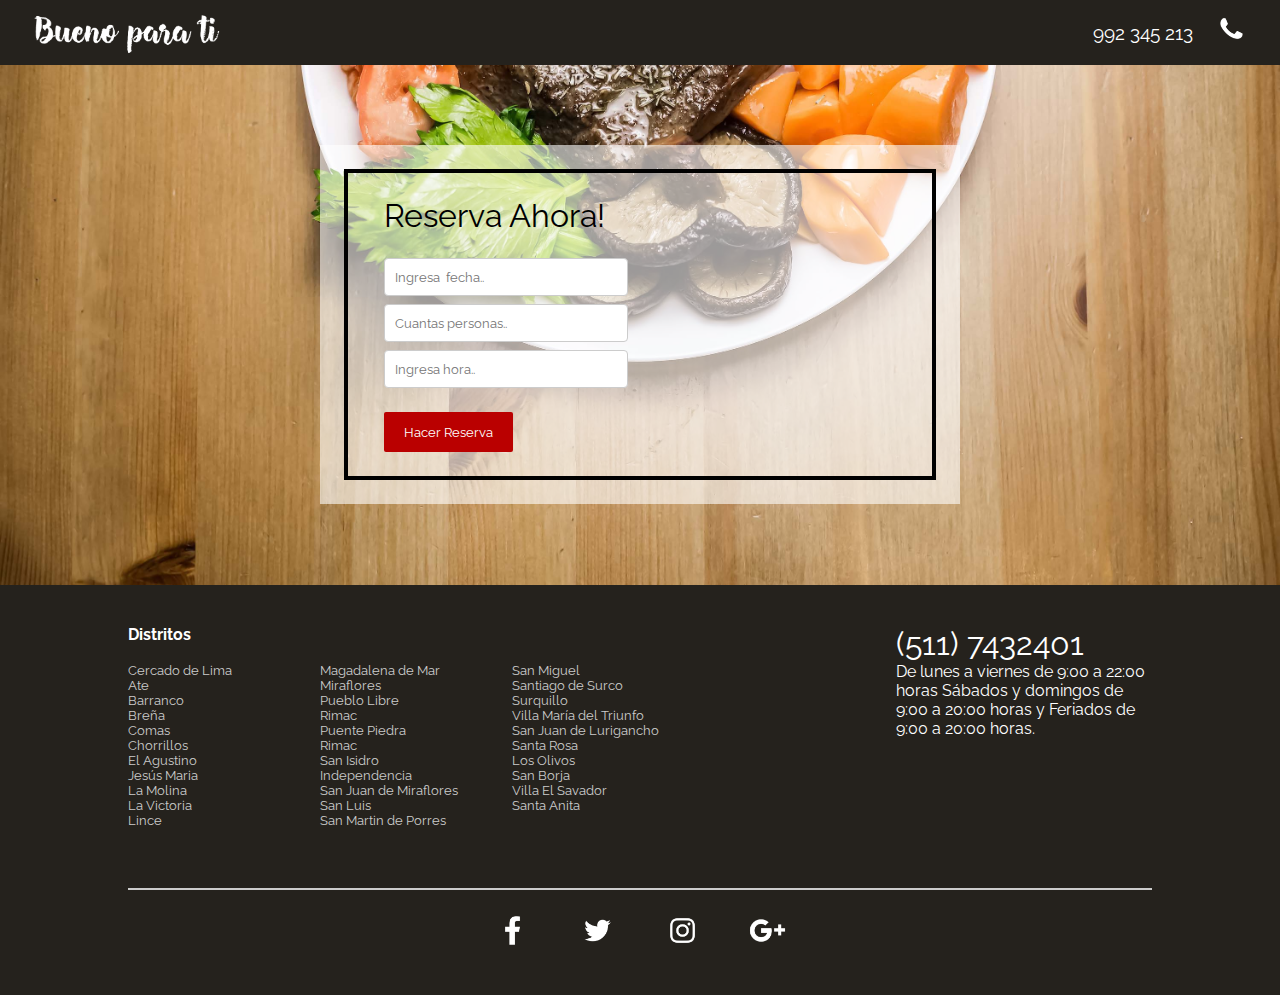
<file: ingresa.html>
<!DOCTYPE html>
<html>
  <head>
    <meta charset="utf-8">
    <title>Reserva</title>
    <link rel="shortcut icon" href="image/icono.ico">
    <link rel="stylesheet" type="text/css" href="css/simplegrid.css">
    <link href="https://fonts.googleapis.com/css?family=Raleway" rel="stylesheet">
    <link rel="stylesheet" type="text/css" href="css/ingresa.css">
    <link rel="stylesheet" type="text/css" href="css/comun.css">
  </head>
  <body>
    <header>
      <div class="container-fluid">
        <div class="row menu">
          <nav>
            <a href="index.html"><img src="image/logo/logoblanco-03.png" class="logo" id="logo"></a>
            <img src="image/iconos/iconotelefono-05.png" alt="" class="iconoTlf">
            <p class="numero">992 345 213</p>
          </nav>
        </div>
      </div>
    </header>
	<section class ="ingresAhora">
	    <div class="container-fluid">
	      <div class="row ">
	        <div class="formulario">
	          <form>
	          	<span class="reserva">Reserva Ahora!</span><br>
	          		<div class="in">
			          	<input type="text" name="seleccionDia" class="dia inp" id="dia" placeholder="Ingresa  fecha.."><br>
			          	<input type="text" name="numeroClientes" class="clientes inp" id="clientes" placeholder="Cuantas personas.."><br>
			          	<input type="text" name="horarioDisponible" class="horarios inp" id="horarios" placeholder="Ingresa hora.."><br>
			        </div>
	          	<button class="but">Hacer Reserva</button>
	          </form>
	        </div>
	      </div>
	    </div>
	</section>
	<footer>  
	    <div class="container">
	      <div class="row  vista3">
	        <div class="col-9"> 
	          <p class="dis">Distritos</p><br>  
	          <div class="col-3"> 
	              <a href="#">Cercado de Lima</a>
	              <a href="#">Ate</a>
	              <a href="#">Barranco</a>
	              <a href="#">Breña</a>
	              <a href="#">Comas</a>
	              <a href="#">Chorrillos</a>
	              <a href="#">El Agustino</a>
	              <a href="#">Jesús Maria</a>
	              <a href="#">La Molina</a>
	              <a href="#">La Victoria</a>
	              <a href="#">Lince</a>
	          </div>
	          <div class="col-3">
	              <a href="#">Magadalena de Mar</a>
	              <a href="#">Miraflores</a>
	              <a href="#">Pueblo Libre</a>
	              <a href="#">Rimac</a>
	              <a href="#">Puente Piedra</a>
	              <a href="#">Rimac</a>
	              <a href="#">San Isidro</a>
	              <a href="#">Independencia</a>
	              <a href="#">San Juan de Miraflores</a>
	              <a href="#">San Luis</a>
	              <a href="#">San Martin de Porres</a>
	          </div>
	          <div class="col-3">
	              <a href="#">San Miguel</a>
	              <a href="#">Santiago de Surco</a>
	              <a href="#">Surquillo</a>   
	              <a href="#">Villa María del Triunfo</a>
	              <a href="#">San Juan de Lurigancho</a>
	              <a href="#">Santa Rosa</a>
	              <a href="#">Los Olivos</a>
	              <a href="#">San Borja</a>
	              <a href="#">Villa El Savador</a>
	              <a href="#">Santa Anita</a>
	          </div>
	        </div>
	        <div class="col-3">
	          <p class="num">(511) 7432401</p>
	          <p>De lunes a viernes de 9:00 a 22:00 horas Sábados y domingos de 9:00 a 20:00 horas y Feriados de 9:00 a 20:00 horas.</p>
	        </div>
	      </div>
	      <hr class="lineaFooter"></hr>
	      <div class="iconosRedes">
	          <a href="#" class="red"><img src="image/iconos/.iconof.png" alt="" class="ic iconoF"></a>
	          <a href="#" class="red"><img src="image/iconos/iconot.png" alt="" class="ic iconoT"></a>
	          <a href="#" class="red"><img src="image/iconos/iconoi.png" alt="" class="ic iconoI"></a>
	          <a href="#" class="red"><img src="image/iconos/iconog.png" alt="" class="ic iconoG"></a>
	      </div>
	    </div>
	</footer>
  <!--script-->
  <script type="text/javascript" src="js/app.js"></script>
  </body>
</html>
</file>
<file: css/simplegrid.css>
/* 

	Name: Simple Grid - Framework
	Version: 1.1.1
	Author: Przemek Galarowicz & Bartek Talar ( www.przemekgalarowicz.pl or www.intelart.pl)
	Licenses: Simple Grid - Framework can be used in personal and commercial projects. But you can not sell as your product.

*/

/*
	RESET
*/
* {
	margin: 0;
	padding: 0;
	border: 0;
}

html, body, div, span, object, iframe,
h1, h2, h3, h4, h5, h6, p, blockquote, pre,
abbr, address, cite, code,
del, dfn, em, img, ins, kbd, q, samp,
small, strong, sub, sup, var,
b, i,
dl, dt, dd, ol, ul, li,
fieldset, form, label, legend,
table, caption, tbody, tfoot, thead, tr, th, td,
article, aside, canvas, details, figcaption, figure, 
footer, header, hgroup, menu, nav, section, summary,
time, mark, audio, video {
	outline:0;
	font-size:100%;
	vertical-align:baseline;
	background:transparent;
}

article,aside,details,figcaption,figure,
footer,header,hgroup,menu,nav,section { 
	display:block; zoom:1;
}

a {
	font-size:100%;
	vertical-align:baseline;
}

img {
	width: 100%;
	height: auto;
}

table {
	border-collapse:collapse;
	border-spacing:0;
}

input, select {
	vertical-align:middle;
}

nav ul li {
	list-style:none;
}


/* **********************************************************************************

	SIMPLE GRID - FRAMEWORK 

************************************************************************************* */
/*
	sg-nav
*/
#sg-nav-trigger {
	background: none;
	border-radius: 5px;
	border: 2px solid #c49b0b;
	cursor: pointer;
	width: 44px;
	height: 40px;
}
#sg-nav-trigger span {
	background: #c49b0b;
	display: block;
	margin: 4px auto; 
	width: 30px;
	height: 3px;
}

#sg-nav {
	top: 20px;
	left: 20px;
	position: fixed;
}
#sg-nav ul {
	background: #000;
	border-radius: 5px;
	padding: 20px 0;
	display: none;
}
#sg-nav ul li a {
	display: inline-block;
	font-size: 14px;
	color: #fff;
	text-decoration: none;
	padding: 10px 30px;
}


/*
	Grid
*/
.container {
	margin: 0 auto;
	width: 80%;
}

.container-fluid {
	margin: 0 auto;
	width: 100%;
}

.row:before,
.row:after {
  display: table;
  line-height: 0;
  content: "";
}

.row:after {
  clear: both;
}

.col-1, .col-2, .col-3, .col-4, .col-5, .col-6,
.col-7, .col-8, .col-9, .col-10, .col-11, .col-12,
.col-offset-1, .col-offset-2, .col-offset-3, .col-offset-4, .col-offset-5, .col-offset-6,
.col-offset-7, .col-offset-8, .col-offset-9, .col-offset-10, .col-offset-11, .col-offset-12 {
    float: left;
    min-height: 1px;
 }

.box {
	padding: 20px;
}

.box-margin {
	margin: 0 10px 0 10px;
}

.col-1, .col-offset-1 {
	width: 8.33333333333%;
}

.col-2, .col-offset-2 {
	width: 16.6666666666%;
}

.col-3, .col-offset-3 {
	width: 24.9999999999%;
}

.col-4, .col-offset-4 {
	width: 33.3333333333%;
}

.col-5, .col-offset-5 {
	width: 41.6666666666%;
}

.col-6, .col-offset-6 {
	width: 49.9999999999%;
}

.col-7, .col-offset-7 {
	width: 58.3333333333%;
}

.col-8, .col-offset-8 {
	width: 66.6666666666%;
}

.col-9, .col-offset-9 {
	width: 74.9999999999%;
}

.col-10, .col-offset-10 {
	width: 83.3333333333%;
}

.col-11, .col-offset-11 {
	width: 91.6666666666%;
}

.col-12, .col-offset-12 {
	width: 100%;
}

@media only screen and (max-width : 768px) and (min-width : 480px) {
	/*
		Grid
	*/
	.container {
		width: 96%;
	}

	.col-1, .col-2, .col-3, .col-5, .col-6,
	.col-7, .col-8, .col-9, .col-10, .col-11 {
    	width: 50%;
 	}

 	.col-4 {
		width: 33.3333333333%;
	}

 	.col-12 {
 		width:100%;
 	}

 	.col-offset-1, .col-offset-2, .col-offset-3, .col-offset-4,
 	.col-offset-5, .col-offset-6, .col-offset-7, .col-offset-8,
 	.col-offset-9, .col-offset-10, .col-offset-11, .col-offset-12 {
 		width: 0% !important;
 		display: none;
 	}

 	.box-margin {
		margin: 0 10px 0 10px;
	}
}

@media only screen and (max-width : 479px) {
	/*
		Grid
	*/
	.container {
		width: 96%;
	}

	.col-1, .col-2, .col-3, .col-4, .col-5, .col-6,
	.col-7, .col-8, .col-9, .col-10, .col-11, .col-12 {
    	float: none;
    	width: 100%;
 	}

 	.col-offset-1, .col-offset-2, .col-offset-3, .col-offset-4,
 	.col-offset-5, .col-offset-6, .col-offset-7, .col-offset-8,
 	.col-offset-9, .col-offset-10, .col-offset-11, .col-offset-12 {
 		width: 0% !important;
 		display: none;
 	}

 	.box-margin {
		margin: 0 10px 0 10px;
	}
}
</file>
<file: css/ingresa.css>
* {
  margin: auto;
  padding: 0;
  border: 0;
  font-family: 'Raleway', sans-serif;
}
.reserva{
	font-size: 2rem;
	margin-bottom: 20px;
}
.in{
	margin-top: 20px;
}
.ingresAhora{
	background-image: url(../image/fondo/OBL4I10.jpg);
  	background-repeat: no-repeat;
  	background-size: cover;
  	height: 360px;
	width: auto;
	padding: 80px 320px;
}
.formulario{
	padding: 24px;
	background-color: rgba(255,255,255,0.6);
}
form{
	border: 4px solid black;
	padding: 4% 6%;
}
/*INPUT*/
.inp{
	border: 1px solid #ccc;
	border-radius: 4px;
    padding: 10px 60px 10px 10px;
    background-color: #fff;
    margin: 4px 0px;
}
.but{
	background-color: #ba0000;
	color: #fff;
	border-radius: 2px;
	padding: 12px 20px;
	margin-top: 20px;
}
.but:hover{
	background-color: #be0000;
}
</file>
<file: css/comun.css>
/*NAV HEADER*/

header{
	background-color: #25221D;
	text-align: center;
	padding: 10px 10px;
}
header .menu{
	margin: 0px 20px;
}
header .logo{
	float: left;
	width: 16%;
}
.iconoTlf{
	float: right;
	width: 3%;
}
header .numero {
	color: white;
	font-size: 1.2rem;
	float: right;
	padding-top: 12px;
	padding-right: 20px;
	display: inline-block;
	text-decoration: none;
}
header .numero:hover{
	color: #8c8c8c;
}
/*FOOTER*/
footer{
	background-color: #25221D;
	color: white;
	padding: 40px 0px;
}
footer .vista3{
	margin-bottom: 60px;
}
footer .dis{
	font-weight: bold;
	color: white;
	font-size: 1rem;
}
footer a{
	display: inherit;
	text-decoration: none;
	font-size: 13px;
	color: #ccc;
}
footer a:hover{
	color: #000000;
}
footer .num{
	font-size: 2rem;
}
.lineaFooter{
	border: 1px solid #ccc;
}
footer .red{
	display: initial;
	padding: 0px 20px;
}
.ic{
	width: 4%;
}
.iconosRedes{
	margin-top: 20px;
	text-align: center;
}
</file>
